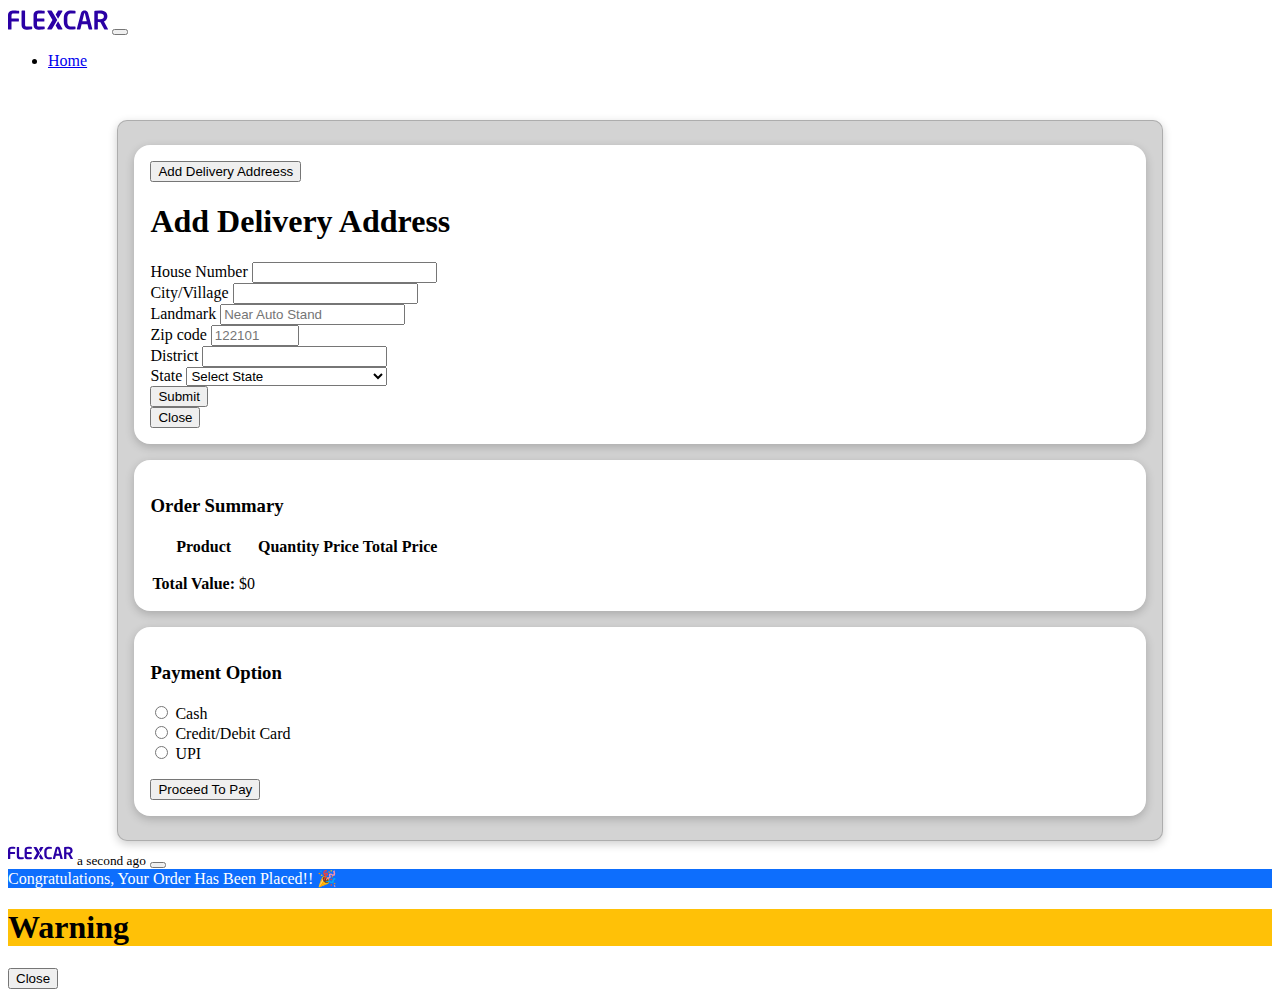
<file: Ecommerce/checkOut.html>
<!DOCTYPE html>
<html lang="en">
  <head>
    <meta charset="UTF-8" />
    <meta name="viewport" content="width=device-width, initial-scale=1.0" />
    <title>Document</title>
    <link
      href="https://cdn.jsdelivr.net/npm/bootstrap@5.3.0/dist/css/bootstrap.min.css"
      rel="stylesheet"
      integrity="sha384-9ndCyUaIbzAi2FUVXJi0CjmCapSmO7SnpJef0486qhLnuZ2cdeRhO02iuK6FUUVM"
      crossorigin="anonymous"
    />
    <link rel="stylesheet" href="./style.css" />
    <script
      src="https://kit.fontawesome.com/3a23dfdecd.js"
      crossorigin="anonymous"
    ></script>
  </head>

  <body>
    <!-- Navbar -->
    <navigation-bar></navigation-bar>

    <div class="checkOut-container">
      <div class="section">
        <!-- Button trigger modal -->
        <button
          type="button"
          class="btn btn-primary"
          data-bs-toggle="modal"
          data-bs-target="#staticBackdrop"
          id="addressButton"
        >
          Add Delivery Addreess
        </button>

        <!-- Modal -->
        <div class="modal fade" id="staticBackdrop" tabindex="-1">
          <div class="modal-dialog modal-dialog-centered" id="addressModal">
            <div class="modal-content">
              <div class="modal-header">
                <h1 class="modal-title fs-5">Add Delivery Address</h1>
              </div>
              <div class="modal-body">
                <address-form></address-form>
              </div>
              <div class="modal-footer">
                <button
                  id="closeModalButton"
                  type="button"
                  class="btn btn-secondary"
                  data-bs-dismiss="modal"
                >
                  Close
                </button>
              </div>
            </div>
          </div>
        </div>
        <!-- ADDRESS SECTION  -->
        <div id="address"></div>
      </div>

      <div class="section">
        <h3>Order Summary</h3>
        <div>
          <table class="table">
            <thead>
              <tr>
                <th scope="col">Product</th>
                <th scope="col">Quantity</th>
                <th scope="col">Price</th>
                <th scope="col">Total Price</th>
              </tr>
            </thead>
            <!-- ORDER SUMMARY SECTION -->
            <tbody id="orderSummary"></tbody>
          </table>
        </div>
      </div>
      <div class="section">
        <h3>Payment Option</h3>
        <div>
          <label>
            <input type="radio" name="payment-method" value="cash" />
            <i class="fa-solid fa-money-bills"></i>
            <span class="payment-icon">Cash</span>
          </label>
          <br />
          <label>
            <input type="radio" name="payment-method" value="creditCard" />
            <i class="fa-regular fa-credit-card"></i>
            <span class="payment-icon">Credit/Debit Card</span>
          </label>
          <br />
          <label>
            <input type="radio" name="payment-method" value="Upi" />
            <i class="fa-solid fa-qrcode"></i>
            <span class="payment-icon">UPI</span>
          </label>
        </div>
        <button
          class="btn btn-primary"
          style="margin-top: 1rem"
          id="proceedPay"
        >
          Proceed To Pay
        </button>
      </div>
    </div>

    <!-- Wishlist -->
    <div class="wishlist" id="mywishlist">
      <a href="javascript:void(0)" class="closebtn" onclick="closeWishlist()"
        >&times;</a
      >
      <h1>Wishlist</h1>
      <hr style="height: 5px; color: white" />
    </div>

    <!-- Cart -->
    <div class="wishlist" id="mycart">
      <a href="javascript:void(0)" class="closebtn" onclick="closeCart()"
        >&times;</a
      >
      <div class="d-flex justify-content-between">
        <h1>Cart</h1>
        <h3
          style="color: #fff; margin-top: 12px; margin-right: 25px"
          id="totalCartValue"
        >
          $0
        </h3>
      </div>
      <hr style="height: 5px; color: white; z-index: 3" />
      <div
        id="checkoutButton"
        style="
          position: absolute;
          bottom: 2rem;
          left: 2rem;
          display: none;
          z-index: 2;
        "
      >
        <button
          class="btn btn-success"
          style="width: 350px; font-size: 40; position: fixed; bottom: 2rem"
          onclick="location.reload()"
        >
          Checkout
        </button>
      </div>
    </div>

    <!-- Order Completion Toast -->
    <div class="toast-container position-fixed bottom-0 end-0 p-3">
      <div
        id="liveToast"
        class="toast"
        role="alert"
        aria-live="assertive"
        aria-atomic="true"
      >
        <div class="toast-header">
          <img
            src="/Ecommerce/images/flexcar-seeklogo.com.svg"
            class="rounded me-2"
            alt="..."
            width="65"
            height="24"
          />
          <small>a second ago</small>
          <button
            type="button"
            class="btn-close"
            data-bs-dismiss="toast"
            aria-label="Close"
          ></button>
        </div>
        <div class="toast-body" style="background-color: #0d6efd; color: #fff">
          Congratulations, Your Order Has Been Placed!! 🎉
        </div>
      </div>
    </div>

    <!-- Alert Modal -->
    <div class="modal fade" id="alertModal" tabindex="-1">
      <div class="modal-dialog modal-dialog-centered">
        <div class="modal-content">
          <div class="modal-header" style="background-color: #ffc107">
            <h1 class="modal-title fs-5">Warning</h1>
          </div>
          <div class="modal-body" id="modalContent"></div>
          <div class="modal-footer">
            <button
              type="button"
              class="btn btn-secondary"
              data-bs-dismiss="modal"
            >
              Close
            </button>
          </div>
        </div>
      </div>
    </div>

    <!-- Scripts -->
    <script
      src="https://cdn.jsdelivr.net/npm/bootstrap@5.3.0/dist/js/bootstrap.bundle.min.js"
      integrity="sha384-geWF76RCwLtnZ8qwWowPQNguL3RmwHVBC9FhGdlKrxdiJJigb/j/68SIy3Te4Bkz"
      crossorigin="anonymous"
    ></script>
    <script src="./app.js"></script>
    <script src="./form.js"></script>
    <script src="./checkOut.js"></script>
    <script src="./navScript.js"></script>
    <script src="./store.js"></script>
  </body>
</html>
</file>
<file: Ecommerce/style.css>
.grid-container {
    display: grid;
    grid-template-columns: repeat(auto-fit, 19rem);
    grid-row-gap: 20px;
    grid-column-gap: 10px;
    justify-content: center;
    width: 90%;
    margin: 0 auto;
    padding: 2rem;
    list-style: none;
}


.checkOut-container {
  display: flex;
  margin: auto;
  margin-top: 1rem;
  flex-direction: column;
  border-color: rgba(0, 0, 0, 0.176);
  border-radius: 10px;
  border-width: 1px;
  border-style: solid;
  padding: 1rem;
  box-shadow: 0 3px 10px rgb(0 0 0 / 0.2);
  background-color:#D3D3D3;
  width: 80%;
  align-content: center;
}

.section{
  background-color: #fff;
  margin-bottom: .5rem;
  margin-top: .5rem;
  padding: 1rem;
  box-shadow: 0 3px 10px rgb(0 0 0 / 0.2);
  border-radius: 1rem;
}




.wishlist {
    height: 100%;
    width: 0;
    position: fixed;
    z-index: 2;
    top: 0;
    right: 0px;
    background-color: black;
    overflow-x: hidden;
    transition: 0.5s;
    padding-top: 60px;
    

  }
  
  .wishlist .closebtn {
    position: absolute;
    top: 0;
    right: 25px;
    font-size: 36px;
    margin-left: 50px;
    color: #fff;
  }

  .wishlist h1{
    margin-left: 30px;
    color: #fff;
  }
  @media screen and (max-height: 450px) {
    .wishlist {padding-top: 15px;}
    .wishlist a {font-size: 18px;}
  }
</file>
